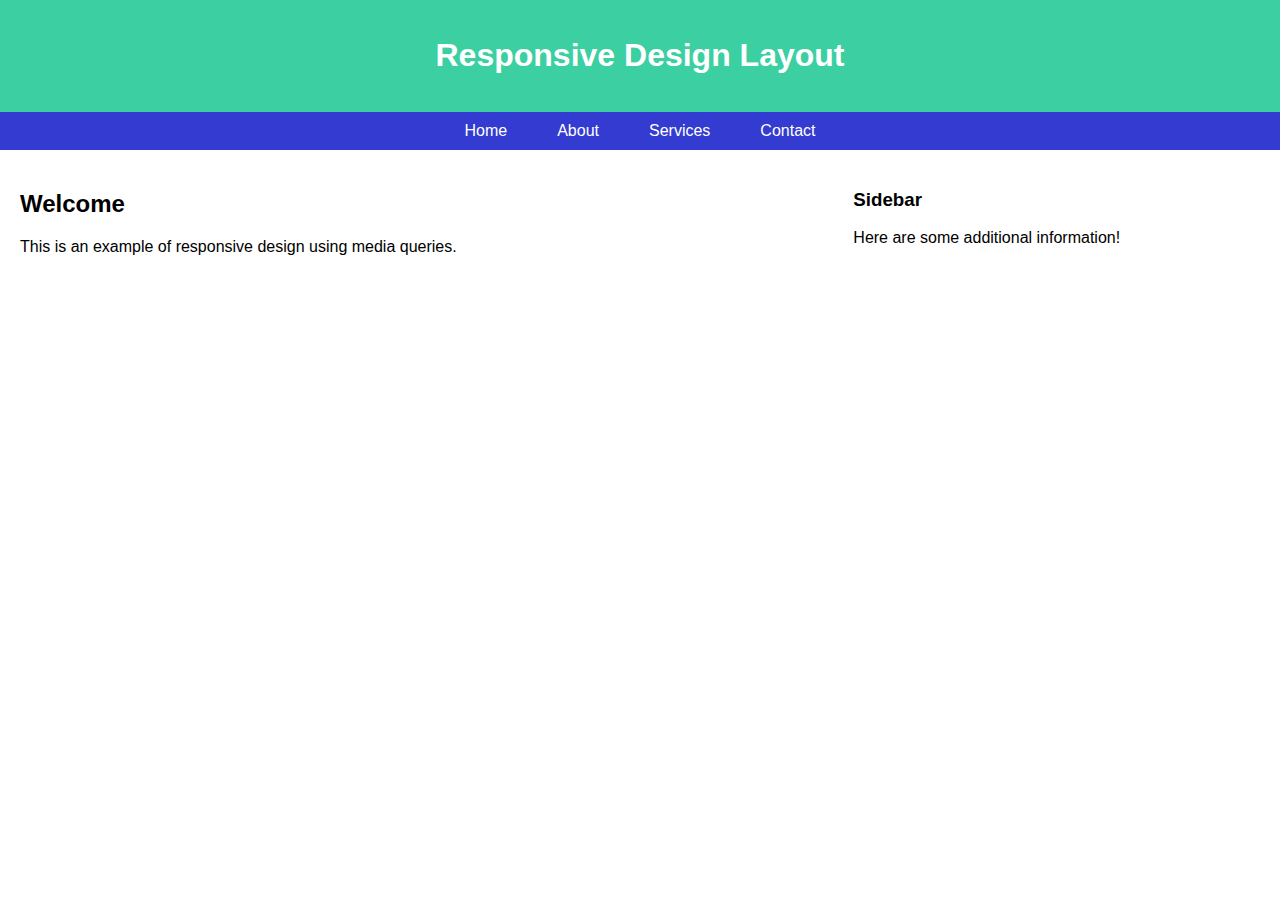
<file: mediaquery/index.html>
<!DOCTYPE html>
<html lang="en">
  <head>
    <meta charset="UTF-8" />
    <meta name="viewport" content="width=device-width, initial-scale=1.0" />
    <title>Responsive Design Layout</title>
    <link rel="stylesheet" href="styles.css" />
  </head>
  <body>
    <header>
      <h1>Responsive Design Layout</h1>
    </header>
    <nav>
      <ul>
        <li><a href="#">Home</a></li>
        <li><a href="#">About</a></li>
        <li><a href="#">Services</a></li>
        <li><a href="#">Contact</a></li>
      </ul>
    </nav>
    <main>
      <section class="content">
        <h2>Welcome</h2>
        <p>This is an example of responsive design using media queries.</p>
      </section>
      <aside>
        <h3>Sidebar</h3>
        <p>Here are some additional information!</p>
      </aside>
    </main>
  </body>
</html>
</file>
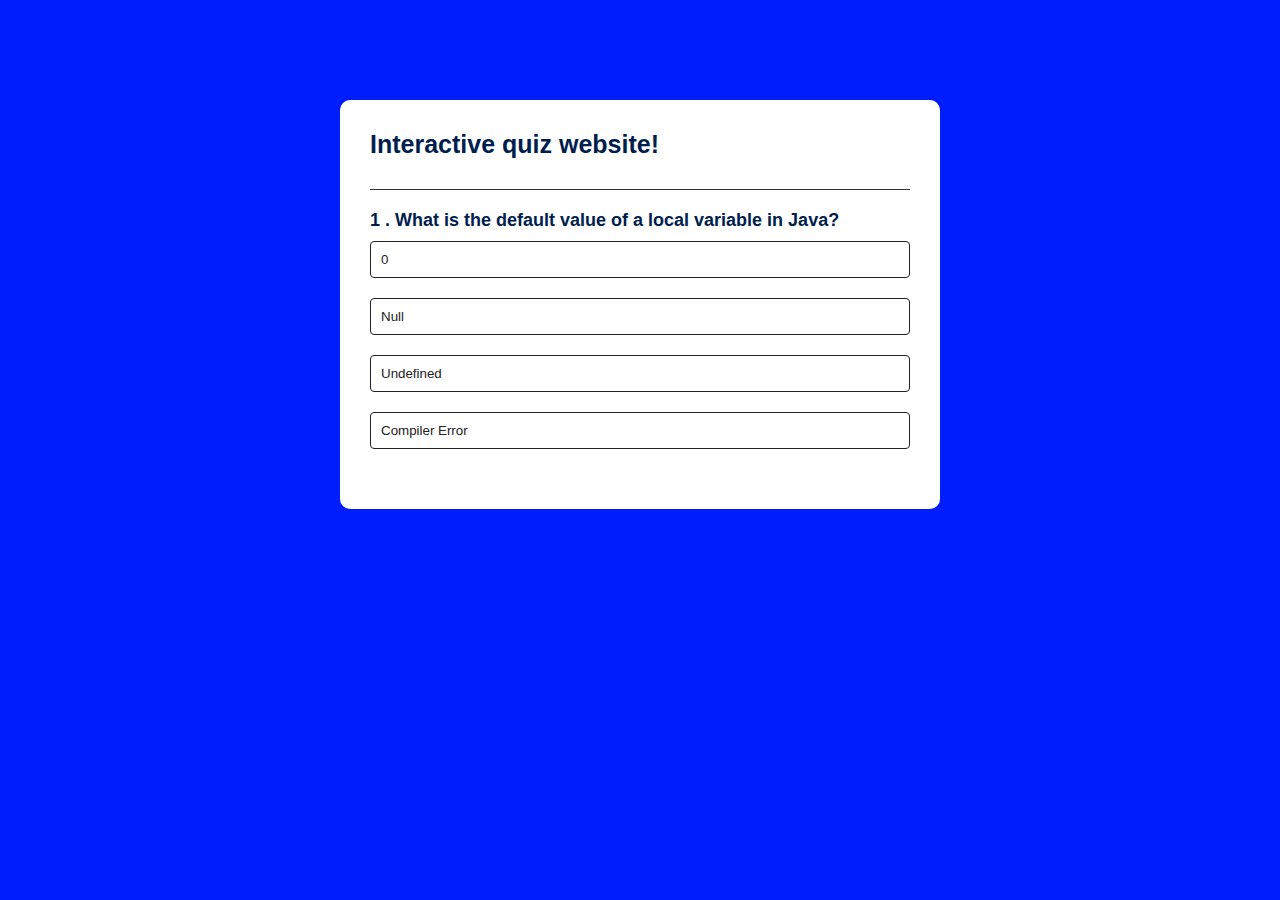
<file: quizapp/index.html>
<!DOCTYPE html>
<html lang="en">
  <head>
    <meta charset="UTF-8" />
    <meta name="viewport" content="width=device-width, initial-scale=1.0" />
    <title>Interactive quiz app</title>
    <link rel="stylesheet" href="style.css" />
  </head>
  <body>
    <div class="app">
      <h1>Interactive quiz website!</h1>
      <div class="quiz">
        <h2 id="question">Question goes here!!</h2>
        <div id="answer-buttons">
          <button class="btn">Answer 1</button>
          <button class="btn">Answer 2</button>
          <button class="btn">Answer 3</button>
          <button class="btn">Answer 4</button>
        </div>
        <button id="next-btn">Next</button>
      </div>
    </div>
    <script src="index.js"></script>
  </body>
</html>
</file>
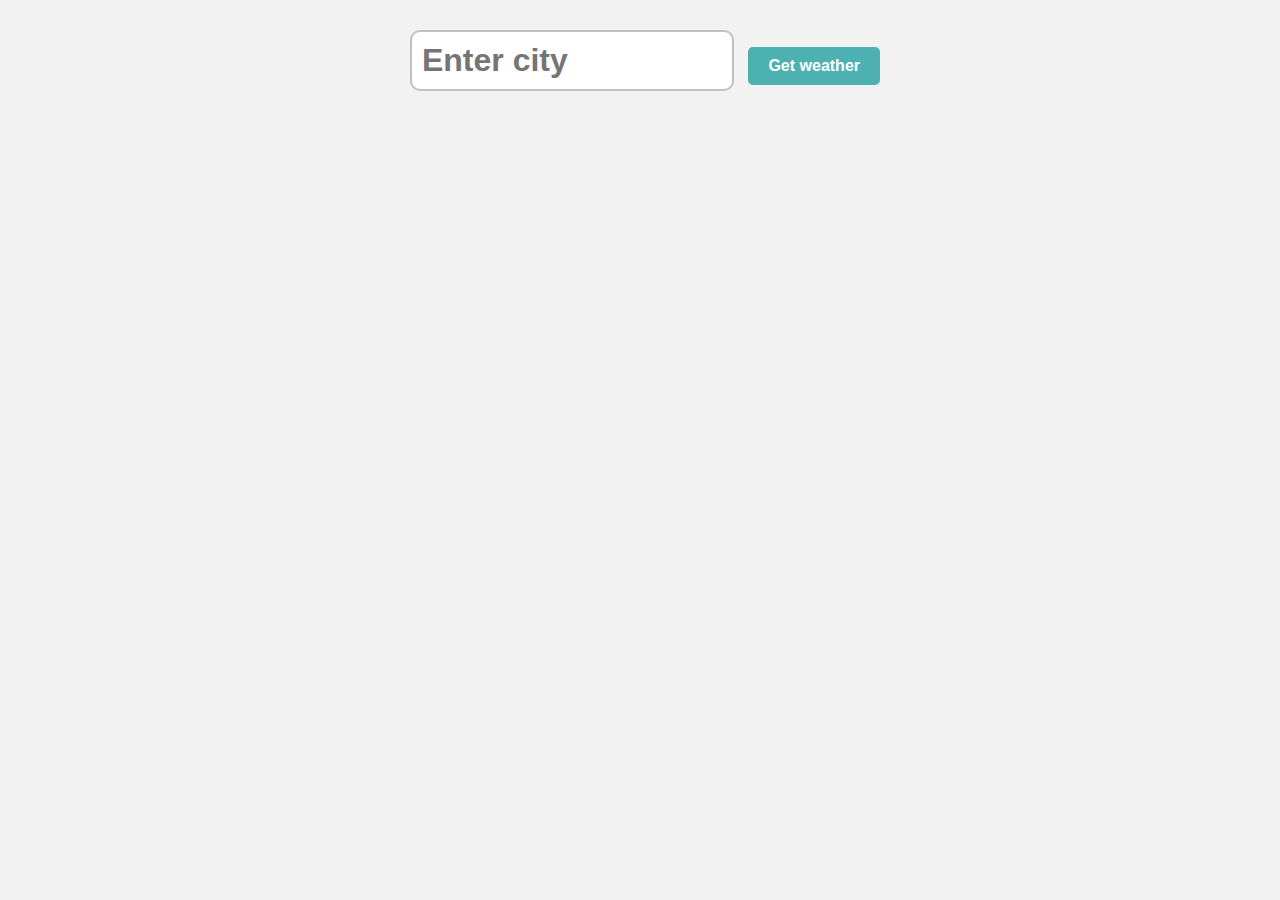
<file: weatherapp/index.html>
<!DOCTYPE html>
<html lang="en">
  <head>
    <meta charset="UTF-8" />
    <meta name="viewport" content="width=device-width, initial-scale=1.0" />
    <link rel="stylesheet" href="styles.css" />
    <title>Weather website</title>
  </head>
  <body>
    <form class="weatherForm">
      <input type="text" class="cityInput" placeholder="Enter city" />
      <button type="submit">Get weather</button>
    </form>
    <div class="card" style="display: none">
      <!-- <h1 class="cityDisplay">Chennai</h1>
      <p class="tempDisplay">90°F</p>
      <p class="humidityDisplay">Humidity: 85%</p>
      <p class="descDisplay">clear skies</p>
      <p class="weatherEmoji">☀🌤</p>
      <p class="errorDisplay">Please enter a city:</p> -->
    </div>
    <script src="script.js"></script>
  </body>
</html>
</file>
<file: mediaquery/styles.css>
/* General Styles */
body {
    margin: 0;
    font-family: Arial, sans-serif;
  }
  
  header {
    background-color: #3bcfa2;
    color: white;
    text-align: center;
    padding: 1rem;
  }
  
  nav ul {
    list-style-type: none;
    margin: 0;
    padding: 0;
    display: flex;
    justify-content: center;
    background-color: #333bd0;
  }
  
  nav ul li {
    margin: 0 10px;
  }
  
  nav ul li a {
    text-decoration: none;
    color: white;
    padding: 10px 15px;
    display: inline-block;
  }
  
  nav ul li a:hover {
    background-color: #575757;
  }
  
  main {
    display: flex;
    flex-wrap: wrap;
    padding: 20px;
  }
  
  .content {
    flex: 2;
    margin-right: 20px;
  }
  
  aside {
    flex: 1;
  }
  
  
  /* Responsive Design with Media Queries */
  
  /* For Tablets (768px and smaller) */
  @media (max-width: 768px) {
    nav ul {
      flex-direction: column;
      align-items: center;
    }
  
    main {
      flex-direction: column;
    }
  
    .content {
      margin-right: 0;
    }
  
    aside {
      margin-top: 20px;
    }
  }
  
  /* For Mobile Phones (480px and smaller) */
  @media (max-width: 480px) {
    header {
      font-size: 1.5rem;
      padding: 0.5rem;
    }
  
    nav ul li {
      margin: 5px 0;
    }
  
    main {
      padding: 10px;
    }
  
    footer {
      font-size: 0.9rem;
      padding: 0.5rem;
    }
  }
</file>
<file: quizapp/style.css>
*{
    margin: 0;
    padding: 0;
    font-family: sans-serif;
    box-sizing: border-box;
}
body{
    background: #001efd;
}
.app{
    background: #fff;
    width: 90%;
    max-width: 600px;
    margin: 100px auto 0;
    border-radius: 10px;
    padding: 30px;
}
.app h1{
    font-size: 25px;
    font-weight: 600;
    color: #001e4d;
    border-bottom: 1px solid #333;
    padding-bottom: 30px;
}
.quiz{
    padding: 20px 0;
}
.quiz h2{
    font-size: 18px;
    color: #001e4d;
    font-weight: 600;
}
.btn{
    background: #fff;
    color: #222;
    font-weight: 500;
    width: 100%;
    border: 1px solid #222;
    padding: 10px;
    margin: 10px 0;
    text-align: left;
    border-radius: 4px;
    cursor: pointer;
    transition: all 0.3s;
}
.btn:hover:not([disabled]){
    background: #513333;
    color: #fff;
}
.btn:disabled{
    cursor: no-drop;
}
#next-btn{
    background: #001e4d;
    color: #fff;
    font-weight: 500;
    width: 150px;
    border: 0;
    padding: 10px;
    margin: 20px auto 0;
    border-radius: 4px;
    cursor: pointer;
    
}
.correct{
    background: #9aeabc;
}
.incorrect{
    background: #ff9393;
}
</file>
<file: weatherapp/styles.css>
body{
    font-family: Arial, Helvetica, sans-serif;
    background-color: hsl(0, 0%, 95%);
    margin: 0;
    display: flex;
    flex-direction: column;
    align-items: center;
}
.weatherForm{
    margin: 20px;
}
.cityInput{
    padding: 10px;
    font-size: 2rem;
    font-weight: bold;
    border-radius: 10px;
    border: 2px solid hsl(0, 0%, 20%, 0.3);
    border-radius: 10px;
    margin: 10px;
    width: 300px;
}
button[type="submit"]{
    padding: 10px 20px;
    font-weight: bold;
    font-size: 1rem;
    background-color: hsl(180, 39%, 50%);
    color: white;
    border: none;
    border-radius: 5px;
    cursor: pointer;
}
button[type="submit"]:hover{
    background-color: hsl(195, 40%, 40%);
}
.card{
    background: linear-gradient(180deg, hsl(210, 100%, 75%), hsl(40, 100%, 50%));
    padding: 50px;
    box-shadow: 2px 2px 5px hsla(0, 0%, 0%, 0.5);
    min-width: 300px;
    display: flex;
    flex-direction: column;
    align-items: center;
}
h1{
   margin-top: 0;
   margin-bottom: 25px;
}
p{
    font-size: 1.5rem;
    margin: 5px 0;
}
.cityDisplay, .tempDisplay{
    font-size: 3.5rem;
    font-weight: bold;
    color:hsla(0, 0%, 0%, 0.75);
    margin-bottom: 25px;
}
.humidityDisplay{
    font-weight: bold;
    margin-bottom: 25px;
}
.descDisplay{
    font-style: italic;
    font-weight: bold;
    font-size: 2rem;
}
.weatherEmoji{
    margin: 0;
    font-size: 7.5rem;
}
.errorDisplay{
    font-size: 2.5rem;
    font-weight: bold;
    color: hsla(0, 0%, 0%, 0.75);
}
</file>
